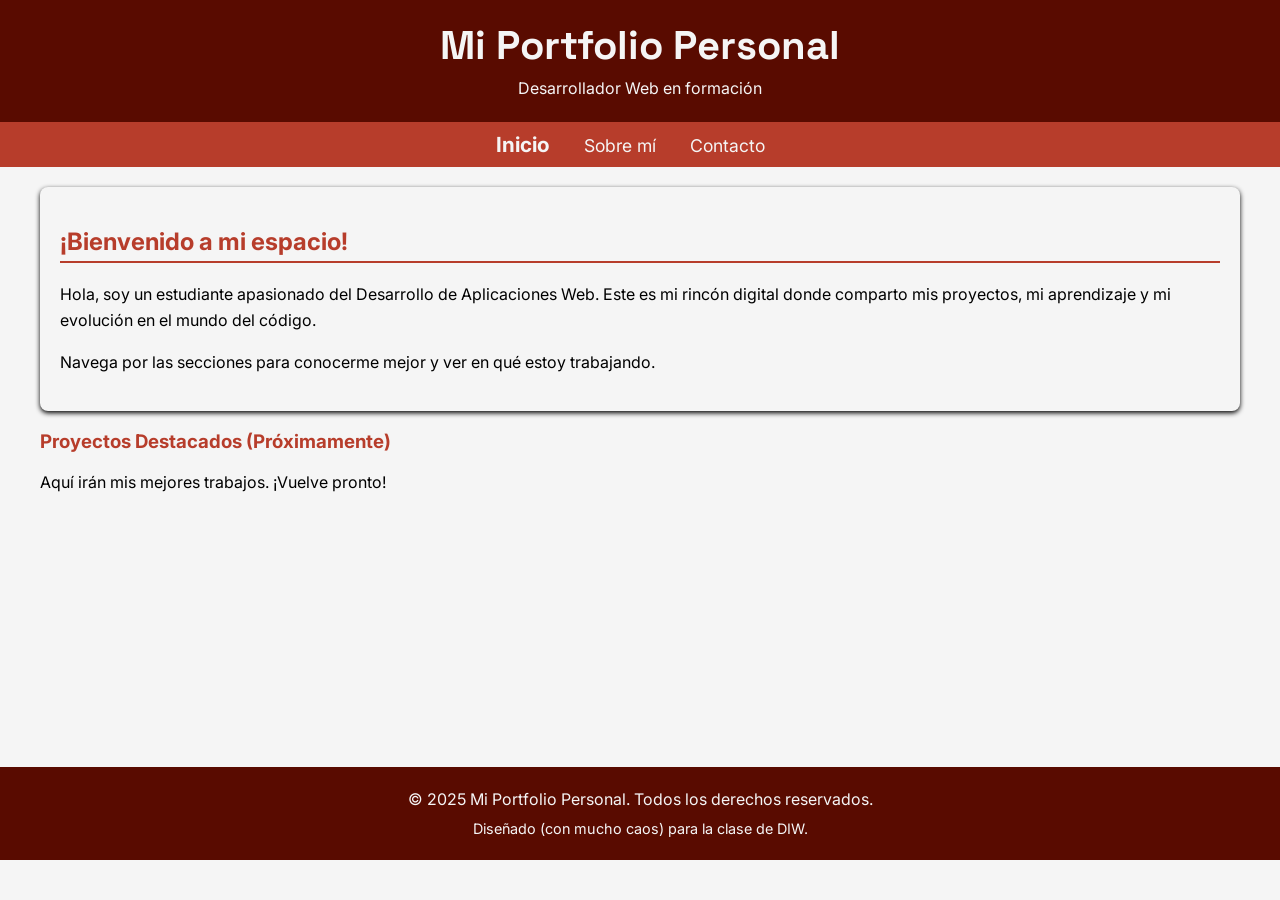
<file: index.html>
<!DOCTYPE html>
<html lang="es">
    <head>
        <meta charset="UTF-8">
        <meta name="viewport" content="width=device-width, initial-scale=1.0">
        <title>Mi Sitio Web - Inicio</title>
        <link rel="stylesheet" href="scss/main.css">
    </head>
    <body>

        <header>
            <h1>Mi Portfolio Personal</h1>
            <p>Desarrollador Web en formación</p>
        </header>

        <nav>
            <ul>
                <li>
                    <a href="index.html" class="activo">Inicio</a>
                </li>
                <li>
                    <a href="sobre.html">Sobre mí</a>
                </li>
                <li>
                    <a href="contacto.html">Contacto</a>
                </li>
            </ul>
        </nav>

        <main>
            <section id="bienvenida" class="caja-contenido">
                <h2>¡Bienvenido a mi espacio!</h2>
                <p>
                    Hola, soy un estudiante apasionado del Desarrollo de Aplicaciones Web. Este es mi rincón digital donde 
                    comparto mis proyectos, mi aprendizaje y mi evolución en el mundo del código.
                </p>
                <p>
                    Navega por las secciones para conocerme mejor y ver en qué estoy trabajando.
                </p>
            </section>

            <section id="proyectos-destacados">
                <h3>Proyectos Destacados (Próximamente)</h3>
                <article>
                    Aquí irán mis mejores trabajos. ¡Vuelve pronto!
                </article>
            </section>
        </main>

        <footer>
            <p>&copy; 2025 Mi Portfolio Personal. Todos los derechos reservados.</p>
            <p class="copy-peq">Diseñado (con mucho caos) para la clase de DIW.</p>
        </footer>

    </body>
</html>
</file>
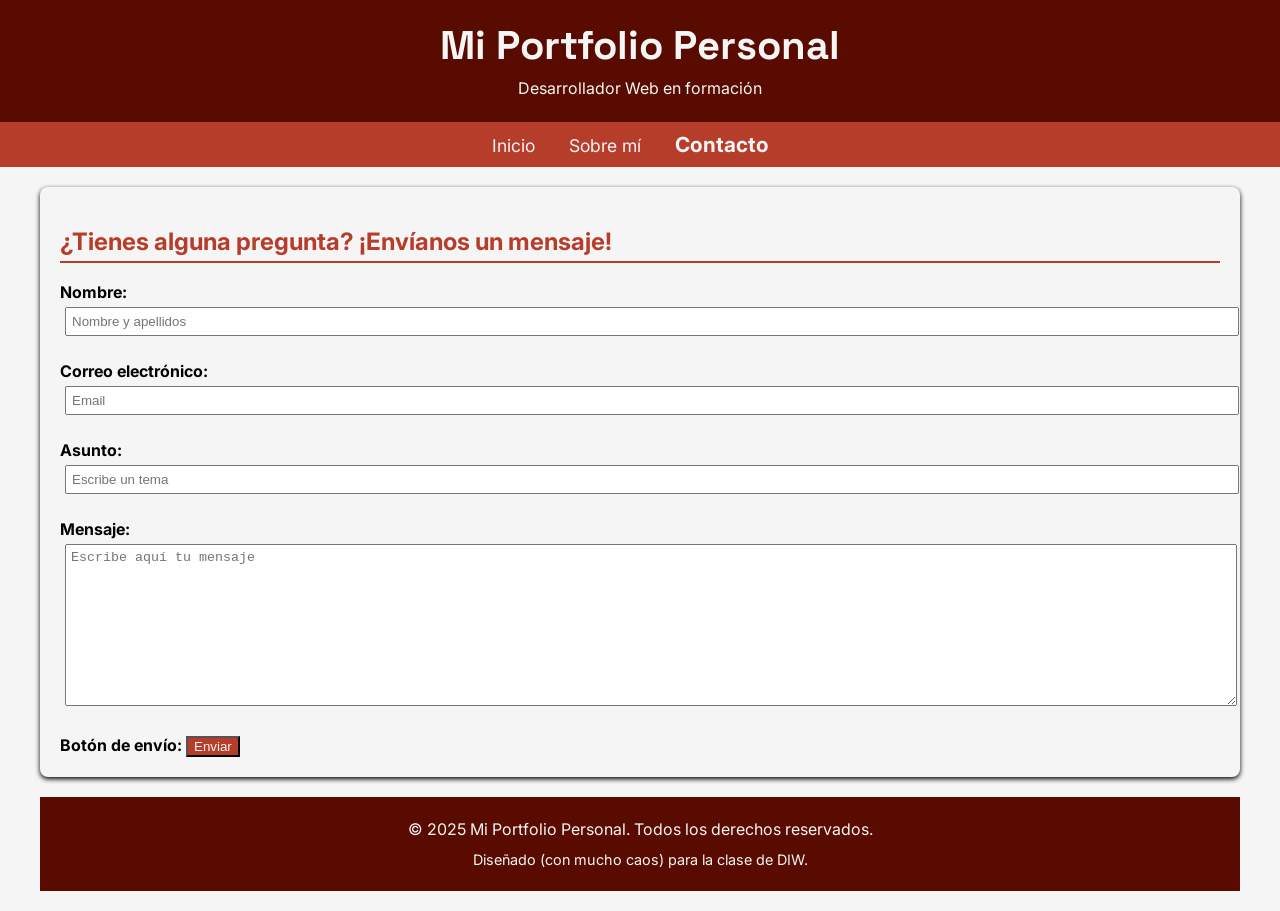
<file: contacto.html>
<!DOCTYPE html>
<html lang="es">
    <head>
        <meta charset="UTF-8">
        <meta name="viewport" content="width=device-width, initial-scale=1.0">
        <title>Mi Sitio Web - Sobre mí</title>
        <link rel="stylesheet" href="scss/main.css">
    </head>
    <body>
        
        <header>
            <h1>Mi Portfolio Personal</h1>
            <p>Desarrollador Web en formación</p>
        </header>

        <nav>
            <ul>
                <li><a href="index.html">Inicio</a></li>
                <li><a href="sobre.html">Sobre mí</a></li>
                <li><a href="contacto.html" class="activo">Contacto</a></li>
            </ul>
        </nav>
    
        <main>
            <section class="caja-contenido"> <!--Esta sección contiene el formulario de contacto-->
                <h2>¿Tienes alguna pregunta? ¡Envíanos un mensaje!</h2>
                
                <label for="nombre"><b>Nombre:</b></label>
                <input class="form" type="text" id="nombre" name="nombre" placeholder="Nombre y apellidos"><br><br>
                
                <label for="email"><b>Correo electrónico:</b></label>
                <input class="form" type="text" id="email" name="email" placeholder="Email"><br><br>
                
                <label for="asunto"><b>Asunto:</b></label>
                <input class="form" type="text" id="asunto" name="asunto" placeholder="Escribe un tema"><br><br>
                
                <label for="mensaje"><b>Mensaje:</b></label><br>
                <textarea class="form" name="message" rows="10" cols="80" placeholder="Escribe aquí tu mensaje"></textarea><br><br>
                
                <label for="boton de envio"><b>Botón de envío:</b></label>
                <button class="boton" type="button"  onclick="alert('Formulario enviado correctamente')">Enviar</button><br>
            </section>

            <footer>
                <p>&copy; 2025 Mi Portfolio Personal. Todos los derechos reservados.</p>
                <p class="copy-peq">Diseñado (con mucho caos) para la clase de DIW.</p>
            </footer>

        </main>
    </body>
</html>
</file>
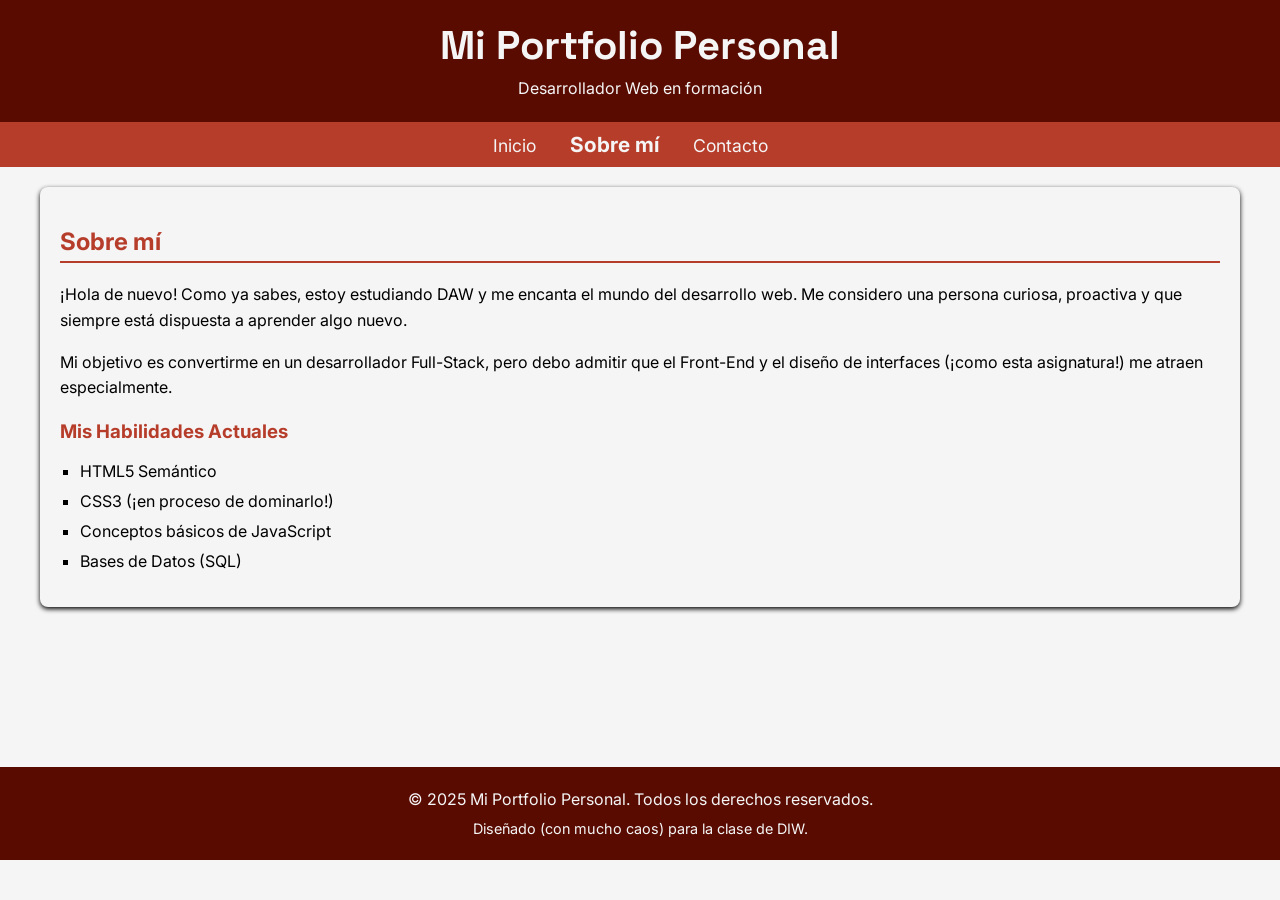
<file: sobre.html>
<!DOCTYPE html>
<html lang="es">
    <head>
        <meta charset="UTF-8">
        <meta name="viewport" content="width=device-width, initial-scale=1.0">
        <title>Mi Sitio Web - Sobre mí</title>
        <link rel="stylesheet" href="scss/main.css">
    </head>
    <body>

        <header>
            <h1>Mi Portfolio Personal</h1>
            <p>Desarrollador Web en formación</p>
        </header>

        <nav>
            <ul>
                <li><a href="index.html">Inicio</a></li>
                <li><a href="sobre.html" class="activo">Sobre mí</a></li>
                <li><a href="contacto.html">Contacto</a></li>
            </ul>
        </nav>

        <main>
            <section class="caja-contenido">
                <h2>Sobre mí</h2>
                <p>
                    ¡Hola de nuevo! Como ya sabes, estoy estudiando DAW y me encanta el mundo del desarrollo web. 
                    Me considero una persona curiosa, proactiva y que siempre está dispuesta a aprender algo nuevo.
                </p>
                <p>
                    Mi objetivo es convertirme en un desarrollador Full-Stack, pero debo admitir que el Front-End 
                    y el diseño de interfaces (¡como esta asignatura!) me atraen especialmente.
                </p>
                
                <h3>Mis Habilidades Actuales</h3>
                <ul class="lista-habilidades">
                    <li>HTML5 Semántico</li>
                    <li>CSS3 (¡en proceso de dominarlo!)</li>
                    <li>Conceptos básicos de JavaScript</li>
                    <li>Bases de Datos (SQL)</li>
                </ul>
            </section>
        </main>

        <footer>
            <p>&copy; 2025 Mi Portfolio Personal. Todos los derechos reservados.</p>
            <p class="copy-peq">Diseñado (con mucho caos) para la clase de DIW.</p>
        </footer>

    </body>
</html>
</file>
<file: scss/main.css>
@import url("https://fonts.googleapis.com/css2?family=Inter:ital,opsz,wght@0,14..32,100..900;1,14..32,100..900&display=swap");
@import url("https://fonts.googleapis.com/css2?family=Inter:ital,opsz,wght@0,14..32,100..900;1,14..32,100..900&family=Space+Grotesk:wght@300..700&display=swap");
.btn {
  display: inline-block;
  padding: 10px 20px;
  background-color: #590B00;
  color: #F5F5F5;
  border: none;
  border-radius: 4px;
  font-size: 1em;
  font-weight: bold;
  cursor: pointer;
  text-decoration: none;
  text-align: center;
}
.btn:hover {
  opacity: 0.9;
}

header {
  background-color: #590B00;
  color: #F5F5F5;
  padding: 20px 40px;
  text-align: center;
}
header h1 {
  margin: 0;
  font-size: 2.5em;
}
header p {
  margin: 5px 0 0 0;
  font-style: "Space Grotesk", sans-serif;
}

nav {
  background-color: #B73D2B;
  padding: 10px 40px;
}
nav ul {
  margin: 0;
  padding: 0;
  list-style: none;
  text-align: center;
}
nav ul li {
  display: inline-block;
  margin-right: 20px;
}
nav ul li a {
  color: #F5F5F5;
  text-decoration: none;
  font-size: 1.1em;
  padding: 5px;
  transition: 0.3s;
}
nav ul li a.activo {
  color: #F5F5F5;
  font-weight: bold;
  font-size: 1.3em;
}

body {
  background-color: #F5F5F5;
  color: #000000;
  font-family: "Inter", sans-serif;
  margin: 0;
  padding: 0;
}

main {
  padding: 20px 40px;
  min-height: 60vh;
}

.caja-contenido {
  background-color: #F5F5F5;
  padding: 20px;
  border-radius: 8px;
  box-shadow: 0 2px 5px #000000;
}

h1 {
  font-family: "Space Grotesk", sans-serif;
}

h2 {
  color: #B73D2B;
  border-bottom: 2px solid #B73D2B;
  padding-bottom: 5px;
}

h3 {
  color: #B73D2B;
}

p {
  line-height: 1.6;
}

.lista-habilidades {
  list-style: square;
  padding-left: 20px;
}
.lista-habilidades li {
  margin-bottom: 10px;
}

.form {
  width: 100%;
  padding: 5px;
  margin: 5px;
}

.boton {
  background-color: #B73D2B;
  color: #F5F5F5;
}

footer {
  background-color: #590B00;
  color: #F5F5F5;
  padding: 20px 40px;
  text-align: center;
  margin-top: 20px;
}
footer p {
  margin: 0;
  line-height: 1.6;
}
footer .copy-peq {
  margin: 5px 0 0 0;
  font-size: 0.9em;
}/*# sourceMappingURL=main.css.map */
</file>
